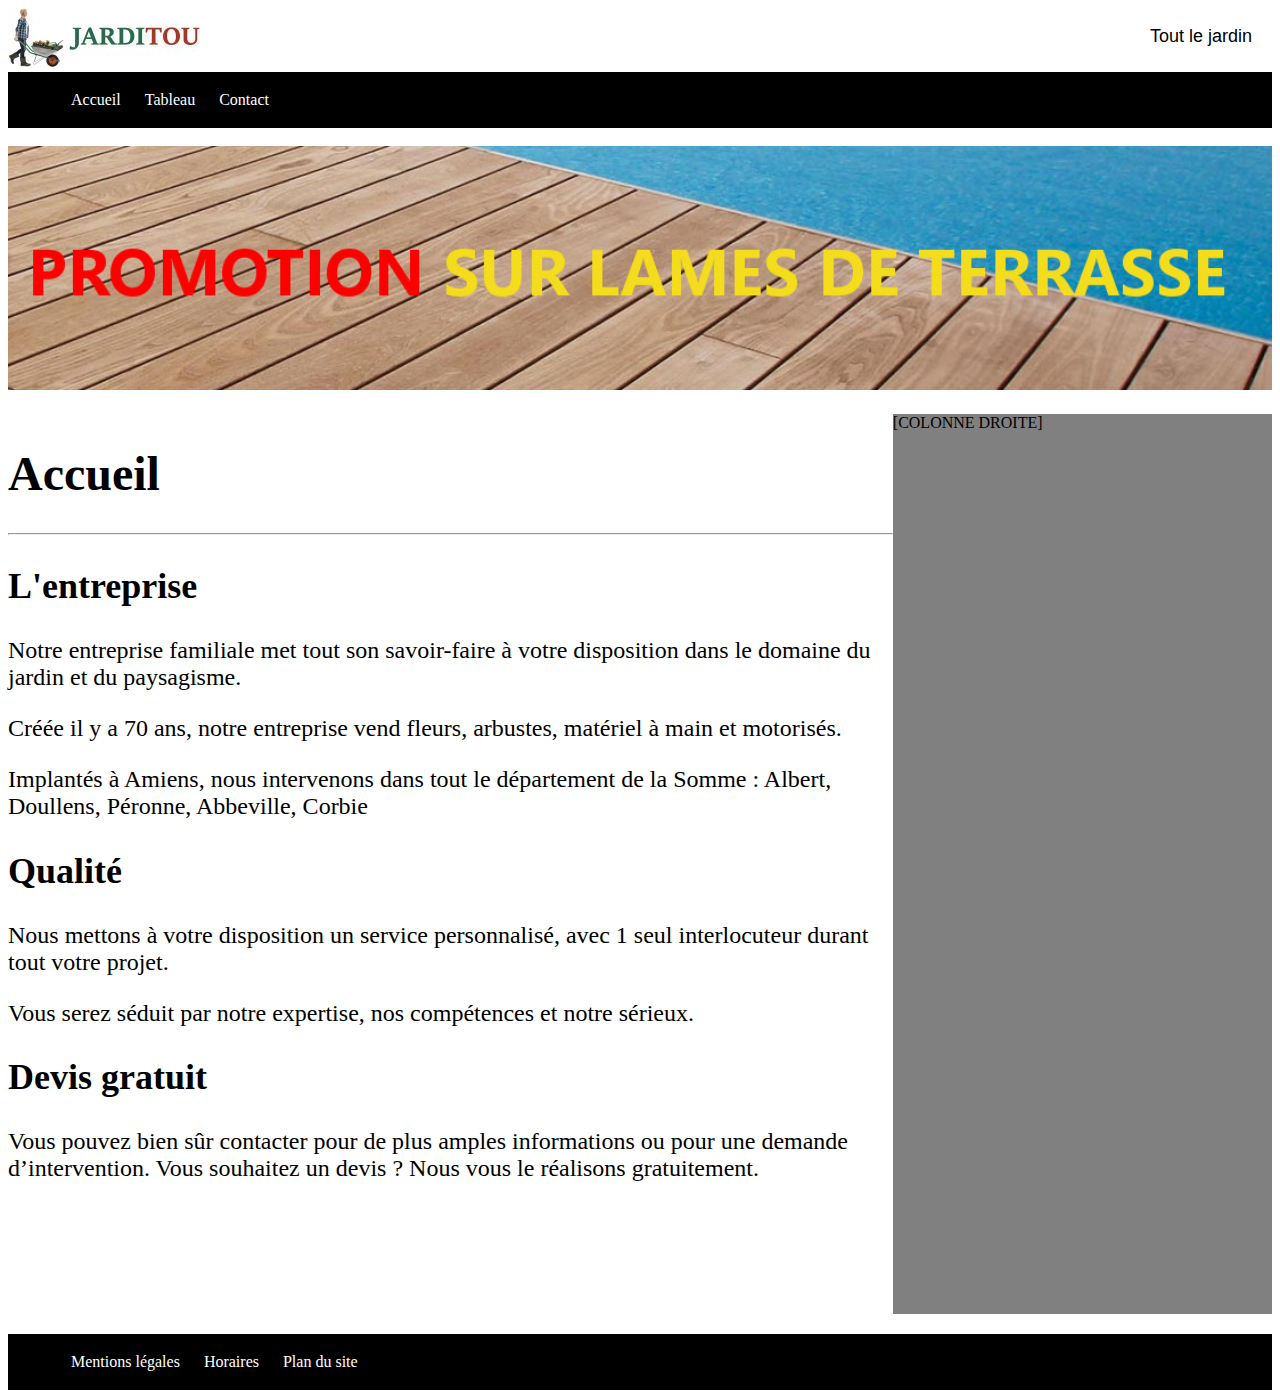
<file: Projet-css-html/Index.html>
<!DOCTYPE html>
<html lang="fr">
<head>
    <meta charset="UTF-8">
    <meta name="viewport" content="width=device-width, initial-scale=1.0, shrink-to-fit=no">
    <title>Jarditou</title>
    <link rel="stylesheet" href="cssindex.css">
</head>
<body>
    <header>
        <img src="images/jarditou_logo.jpg" alt="image du logo" title="logo" >
        <div class="test"><p>Tout le jardin</p></div>
    </header>
        <nav>
        <ul> 
            <li><a href="Index.html">Accueil</a></li>
            <li><a href="tableau.html">Tableau</a></li>
            <li><a href="contact.html">Contact</a></li>
                </ul>
            </nav>
            <br>
            <img class="resp" src="images/promotion.jpg"  alt="Promotion" title="Promotion">
            <BR>
 
 <div class="colonne">
    <section>
        <h1>Accueil</h1>
 <hr> 
        <article>
            <h2>L'entreprise</h2>
            <p>Notre entreprise familiale met tout son savoir-faire à votre disposition dans le domaine du jardin et du paysagisme.</p>
            <p>Créée il y a 70 ans, notre entreprise vend fleurs, arbustes, matériel à main et motorisés.</p>
            <p>Implantés à Amiens, nous intervenons dans tout le département de la Somme : Albert, Doullens, Péronne, Abbeville, Corbie</p>
        </article>
            <article>
            <h2>Qualité</h2>
            <p>Nous mettons à votre disposition un service personnalisé, avec 1 seul interlocuteur durant tout votre projet.</p>
            <p>Vous serez séduit par notre expertise, nos compétences et notre sérieux.</p>
        </article>
        <article>
            <h2>Devis gratuit</h2>
            <p>Vous pouvez bien sûr contacter pour de plus amples informations ou pour une demande d’intervention. Vous souhaitez un devis ? Nous vous le réalisons gratuitement.</p>
        </article>
        <br>
        <br>
        <br>
        <br>
    </section>
    <aside>
        [COLONNE DROITE]
    </aside>
</div>
<footer>
    <nav>
    <ul> 
        <li><a href="mentionslégales.html">Mentions légales </a></li>
        <li><a href="horaires.html">Horaires</a></li>
        <li><a href="Plandusite.html">Plan du site</a></li>
            </ul>
        </nav>
</footer>
</body>
</html>
</file>
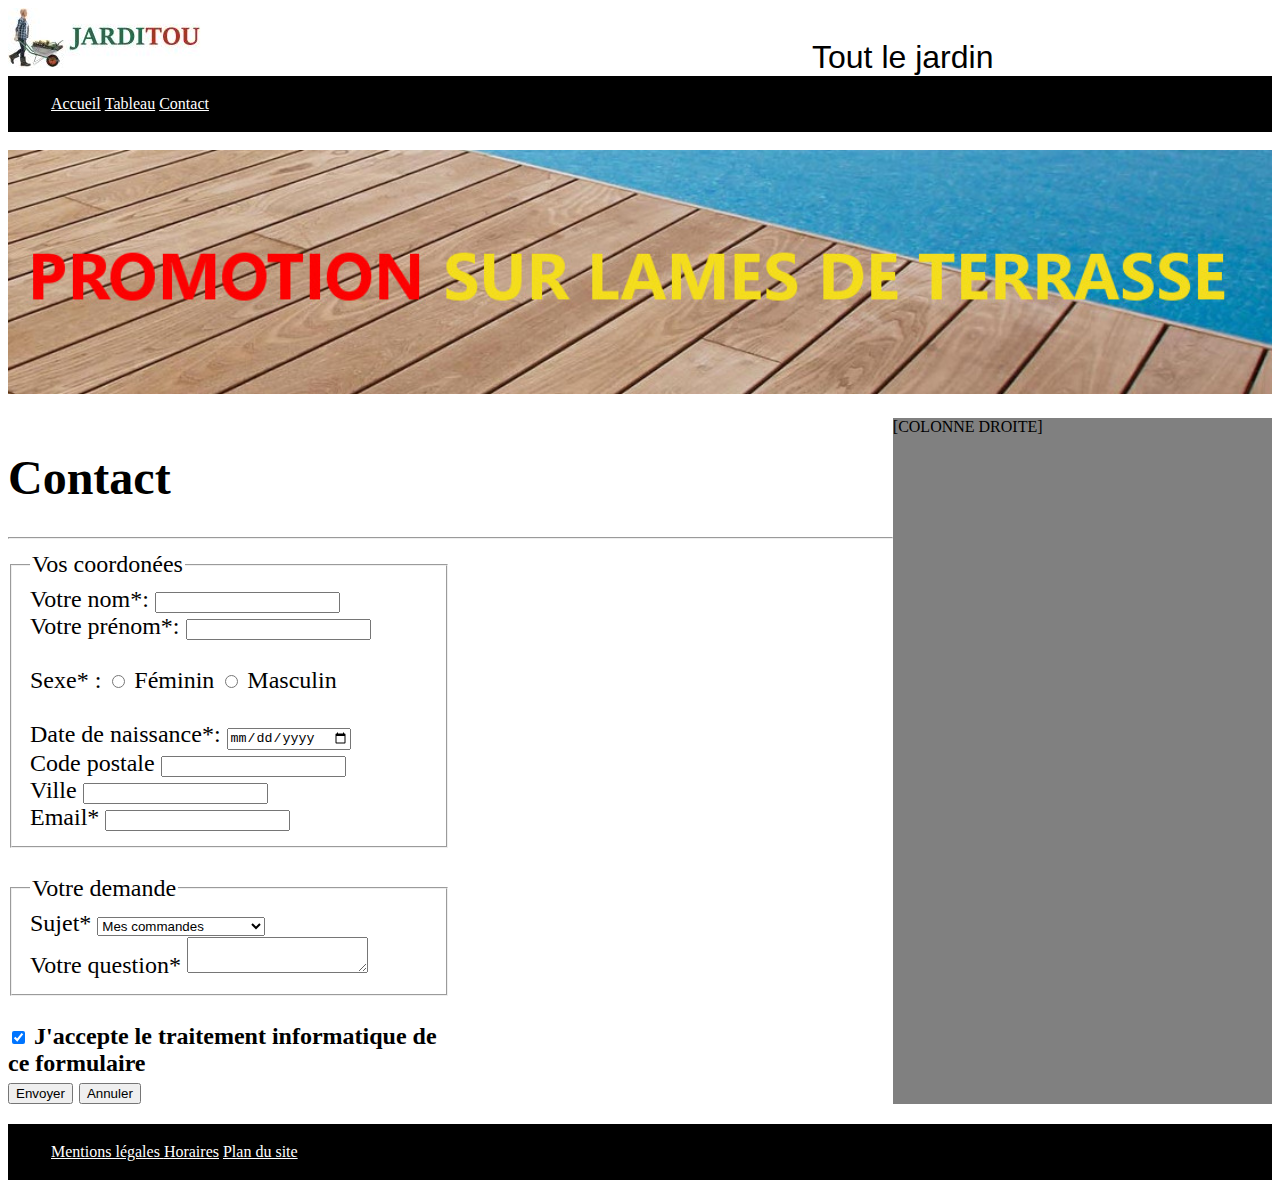
<file: contactCSS.html>
<!DOCTYPE html>
<html lang="fr">

<head>
    <meta charset="UTF-8">
    <meta name="viewport" content="width=device-width, initial-scale=1.0">
    <title>Jarditou</title>
    <link rel="stylesheet" href="cssindex.css">
</head>

<body>
    <header>
        <img src="images/jarditou_logo.jpg" alt="logo" title="logo">
        <div class="test">Tout le jardin</div>
    </header>
    <nav>
        <ul>
            <li><a href="IndexCSS.html">Accueil</a></li>
            <li><a href="tableauCSS.html">Tableau</a></li>
            <li><a href="contactCSS.html">Contact</a></li>
        </ul>
    </nav>
    <br>
    <img src="images/promotion.jpg" alt="Promotion" title="Promotion" width="100%">
    <BR>
    <div class="colonne">
        <section>
            <h1>Contact</h1>
            <hr>
            <form action="http://bienvu.net/script.php" method="GET">
                <fieldset>
                    <legend> Vos coordonées</legend>
                    <label for="nom">Votre nom*:</label>
                    <input type="text" name="nom" id="nom" required>
                    <br>
                    <label for="firstname">Votre prénom*:</label>
                    <input type="text" name="firstname" id="firstname" required>
                    <br>
                    <br> Sexe* :
                    <input type="radio" name="Sexe" value="Féminin" id="sexe"> Féminin
                    <input type="radio" name="Sexe" value="Masculin" required> Masculin
                    <br>
                    <br>
                    <label for="date">Date de naissance*:</label>
                    <input type="date" name="ddn" id="date" required>
                    <br>
                    <label for="texte">Code postale</label>
                    <input type="text" name="postalcode" id="texte">
                    <br>
                    <label for="city">Ville</label>
                    <input type="text" name="city" id="city">
                    <br>
                    <label for="email">Email*</label>
                    <input type="text" name="email" id="email" required>
                </fieldset>

                <BR>
                <fieldset>
                    <legend> Votre demande</legend>
                    <label for="subject">Sujet*</label>
                    <select id="subject"> 
    <option value="text">Mes commandes</option>
    <option value="text">Questions sur un produit</option>
    <option value="text">Réclamation</option>
    <option value="text">Autres</option>
</select>
                    <br>
                    <label for="text">Votre question*</label>
                    <textarea name="commentaire" rows="2" cols="20" required></textarea>
                </fieldset>
                <br>
                <input type="checkbox" name="text" value="text" checked><b> J'accepte le traitement informatique de ce formulaire</b>
                <br>
                <input type="submit" value="Envoyer">
                <input type="submit" value="Annuler">
            </form>
        </section>
        <aside>
            [COLONNE DROITE]
        </aside>
    </div>
    <footer>
        <nav>
            <ul>
                <li><a href="mentionslégales.html">Mentions légales </a></li>
                <li><a href="horaires.html">Horaires</a></li>
                <li><a href="Plandusite.html">Plan du site</a></li>
            </ul>
        </nav>

    </footer>


</body>

</html>
</file>
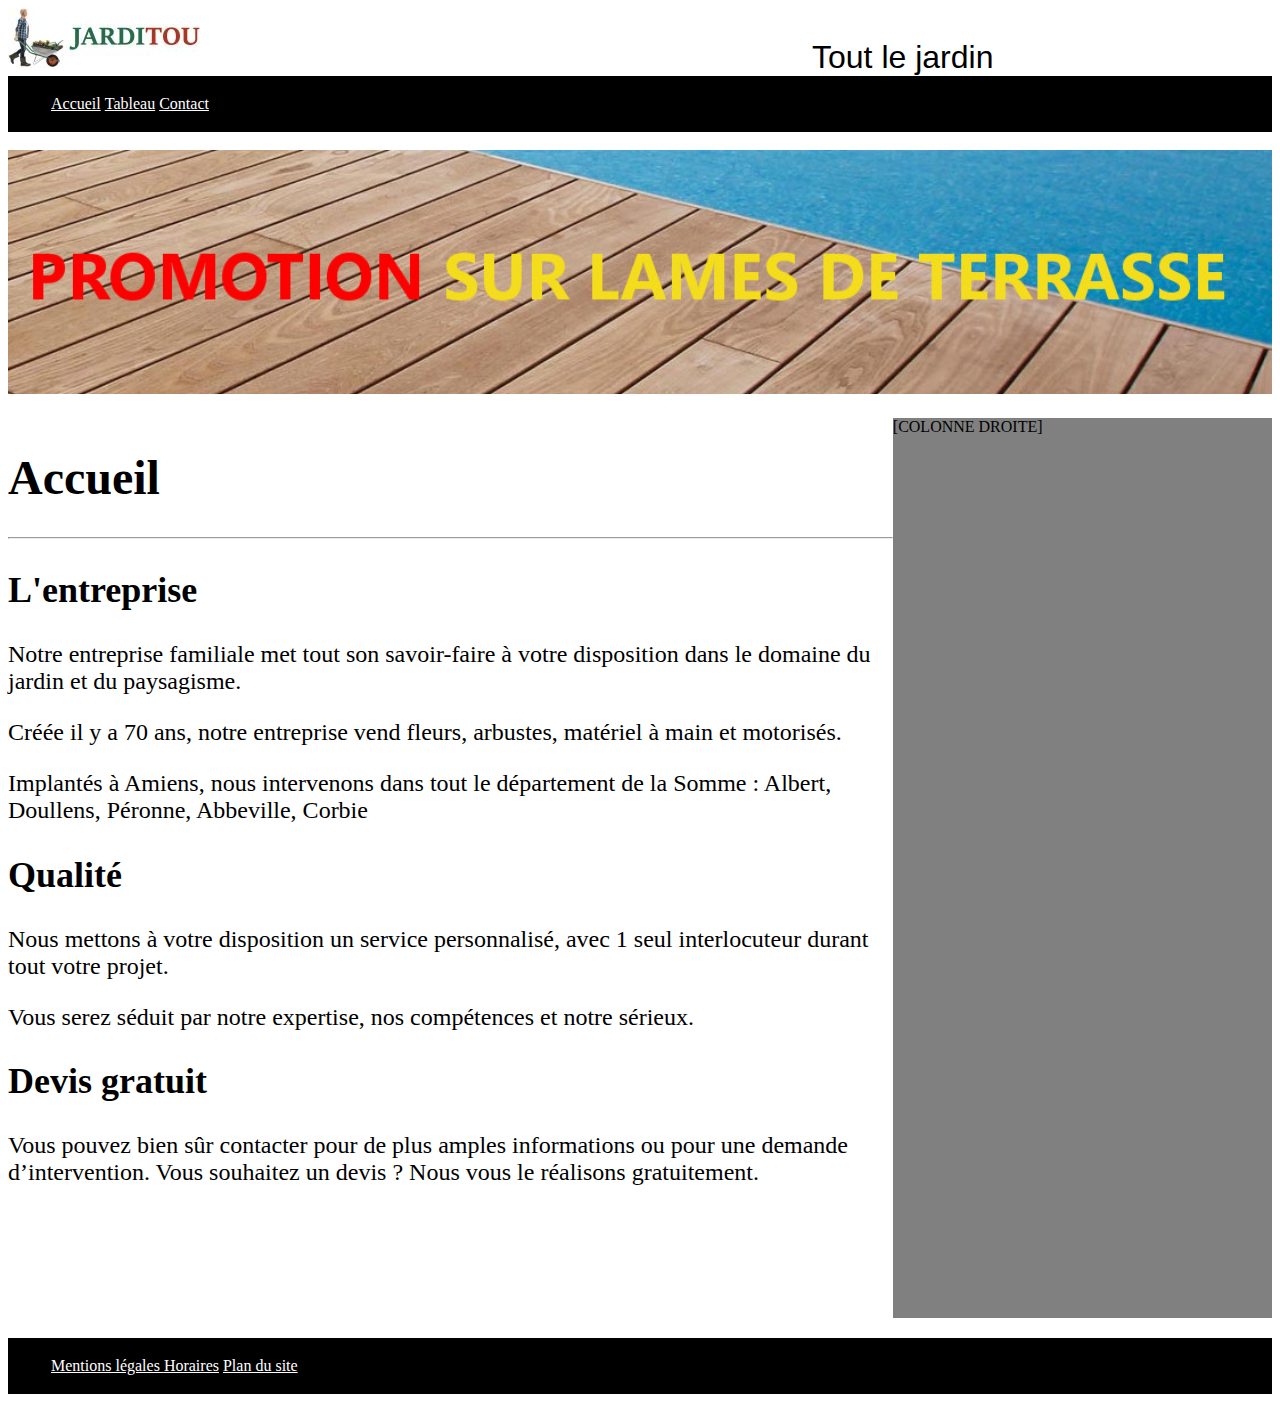
<file: IndexCSS.html>
<!DOCTYPE html>
<html lang="fr">
<head>
    <meta charset="UTF-8">
    <meta name="viewport" content="width=device-width, initial-scale=1.0, shrink-to-fit=no">
    <title>Jarditou</title>
    <link rel="stylesheet" href="cssindex.css">
</head>
<body>
    <header>
        <img src="images/jarditou_logo.jpg" alt="image du logo" title="logo" >
            <div class="test">Tout le jardin</div>
        </header>
        <nav>
        <ul> 
            <li><a href="IndexCSS.html">Accueil</a></li>
            <li><a href="tableauCSS.html">Tableau</a></li>
            <li><a href="contactCSS.html">Contact</a></li>
                </ul>
            </nav>
            <br>
            <img class="resp" src="images/promotion.jpg"  alt="Promotion" title="Promotion">
            <BR>
 
 <div class="colonne">
    <section>
        <h1>Accueil</h1>
 <hr> 
        <article>
            <h2>L'entreprise</h2>
            <p>Notre entreprise familiale met tout son savoir-faire à votre disposition dans le domaine du jardin et du paysagisme.</p>
            <p>Créée il y a 70 ans, notre entreprise vend fleurs, arbustes, matériel à main et motorisés.</p>
            <p>Implantés à Amiens, nous intervenons dans tout le département de la Somme : Albert, Doullens, Péronne, Abbeville, Corbie</p>
        </article>
            <article>
            <h2>Qualité</h2>
            <p>Nous mettons à votre disposition un service personnalisé, avec 1 seul interlocuteur durant tout votre projet.</p>
            <p>Vous serez séduit par notre expertise, nos compétences et notre sérieux.</p>
        </article>
        <article>
            <h2>Devis gratuit</h2>
            <p>Vous pouvez bien sûr contacter pour de plus amples informations ou pour une demande d’intervention. Vous souhaitez un devis ? Nous vous le réalisons gratuitement.</p>
        </article>
        <br>
        <br>
        <br>
        <br>
    </section>
    <aside>
        [COLONNE DROITE]
    </aside>
</div>
<footer>
    <nav>
    <ul> 
        <li><a href="mentionslégales.html">Mentions légales </a></li>
        <li><a href="horaires.html">Horaires</a></li>
        <li><a href="Plandusite.html">Plan du site</a></li>
            </ul>
        </nav>
</footer>
</body>
</html>
</file>
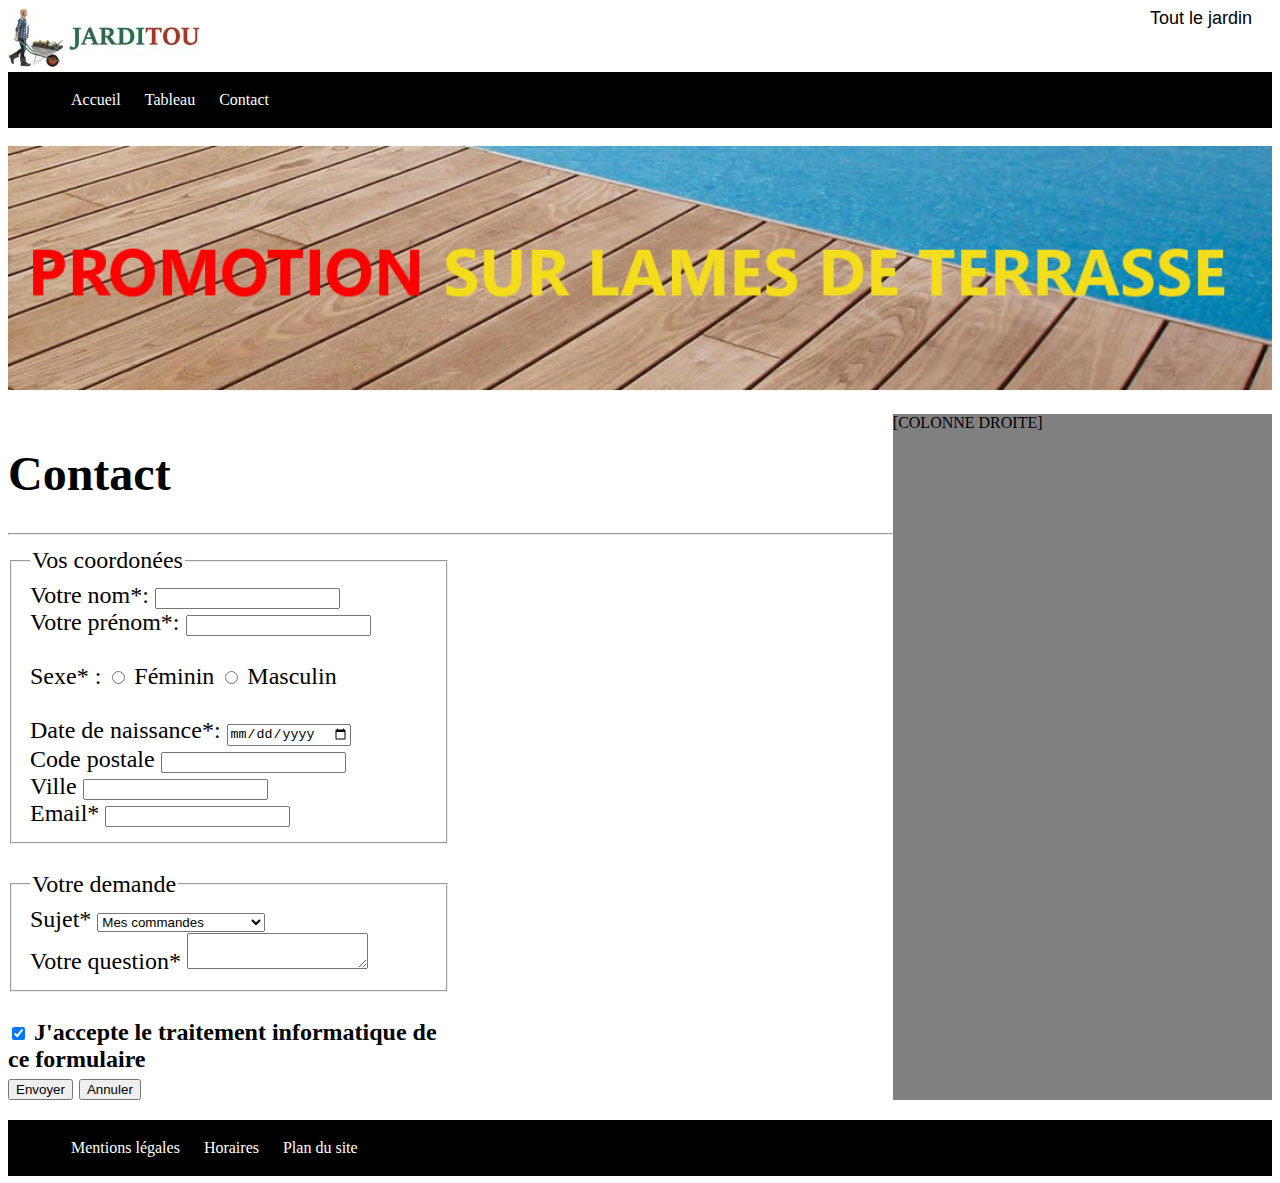
<file: Projet-css-html/contact.html>
<!DOCTYPE html>
<html lang="fr">

<head>
    <meta charset="UTF-8">
    <meta name="viewport" content="width=device-width, initial-scale=1.0">
    <title>Jarditou</title>
    <link rel="stylesheet" href="cssindex.css">
</head>

<body>
    <header>
        <img src="images/jarditou_logo.jpg" alt="logo" title="logo">
        <div class="test">Tout le jardin</div>
    </header>
    <nav>
        <ul>
            <li><a href="Index.html">Accueil</a></li>
            <li><a href="tableau.html">Tableau</a></li>
            <li><a href="contact.html">Contact</a></li>
        </ul>
    </nav>
    <br>
    <img src="images/promotion.jpg" alt="Promotion" title="Promotion" width="100%">
    <BR>
    <div class="colonne">
        <section>
            <h1>Contact</h1>
            <hr>
            <form action="http://bienvu.net/script.php" method="GET">
                <fieldset>
                    <legend> Vos coordonées</legend>
                    <label for="nom">Votre nom*:</label>
                    <input type="text" name="nom" id="nom" required>
                    <br>
                    <label for="firstname">Votre prénom*:</label>
                    <input type="text" name="firstname" id="firstname" required>
                    <br>
                    <br> Sexe* :
                    <input type="radio" name="Sexe" value="Féminin" id="sexe"> Féminin
                    <input type="radio" name="Sexe" value="Masculin" required> Masculin
                    <br>
                    <br>
                    <label for="date">Date de naissance*:</label>
                    <input type="date" name="ddn" id="date" required>
                    <br>
                    <label for="texte">Code postale</label>
                    <input type="text" name="postalcode" id="texte">
                    <br>
                    <label for="city">Ville</label>
                    <input type="text" name="city" id="city">
                    <br>
                    <label for="email">Email*</label>
                    <input type="text" name="email" id="email" required>
                </fieldset>

                <BR>
                <fieldset>
                    <legend> Votre demande</legend>
                    <label for="subject">Sujet*</label>
                    <select id="subject"> 
    <option value="text">Mes commandes</option>
    <option value="text">Questions sur un produit</option>
    <option value="text">Réclamation</option>
    <option value="text">Autres</option>
</select>
                    <br>
                    <label for="text">Votre question*</label>
                    <textarea name="commentaire" rows="2" cols="20" required></textarea>
                </fieldset>
                <br>
                <input type="checkbox" name="text" value="text" checked><b> J'accepte le traitement informatique de ce formulaire</b>
                <br>
                <input type="submit" value="Envoyer">
                <input type="submit" value="Annuler">
            </form>
        </section>
        <aside>
            [COLONNE DROITE]
        </aside>
    </div>
    <footer>
        <nav>
            <ul>
                <li><a href="mentionslégales.html">Mentions légales </a></li>
                <li><a href="horaires.html">Horaires</a></li>
                <li><a href="Plandusite.html">Plan du site</a></li>
            </ul>
        </nav>

    </footer>


</body>

</html>
</file>
<file: Projet-css-html/cssindex.css>
@media screen and (max-width:768px) {
    body {
        margin: 0;
    }
    aside {
        display: none;
    }
    ul {
        display: flex;
    }
    li {
        margin-left: 20px;
    }
    a {
        text-decoration: none;
    }
    li a {
        display: block;
    }
    section {
        width: 100%;
        margin: 20px;
    }
    .test {
        font-size: 1rem;
    }
}

@media screen and (min-width: 768px) {
    section {
        width: 70%;
        font-size: x-large;
    }
    li {
        margin-left: 20px;
    }
    a {
        text-decoration: none;
    }
    .test {
        font-size: 2rem;
    }
}

html {
    font-size: 100%;
    margin: 0;
    padding: 0;
}

.resp {
    width: 100%;
    margin: 0;
    padding: 0;
}


/*...Responsive...*/

.test {
    font-family: Arial, Helvetica, sans-serif;
    display: inline;
    float: right;
    margin-right: 20px;
    font-size: large;
    padding: 0;
}

nav a {
    color: #ffffff;
}

nav li {
    display: inline;
}

nav {
    background-color: #000000;
    padding: 3px;
}

li {
    margin-left: 20px;
}

a {
    text-decoration: none;
}

aside {
    border: 5px gray;
    position: static;
    background: gray;
    width: 30%;
}

.colonne {
    display: flex;
    margin: 20px 0 20px 0;
}

form {
    width: 50%;
}

table {
    width: 50%;
}
</file>
<file: cssindex.css>
@media screen and (max-width:768px)
 {

aside{display:none}
li a {display: block;}
section{width: 100%;}
.test{  
    font-size: 1rem;
}

}
@media screen and (min-width: 768px)
{
    section{width: 70%
        ;font-size: x-large;
    }
    
    .test{ 
        font-size: 2rem;
    }
}

html{
    font-size: 100%;
}
.resp{width: 100%;}

/*...Responsive...*/
.test{ 
    font-family: Arial, Helvetica, sans-serif;
    display: inline;  
    margin-left: 600px;
}

nav a{
color: #ffffff;
}
nav li {
    display:inline;
}
nav {
    background-color : #000000;
    padding: 3px;
     }
aside {
    border: 5px gray;
    position: static;
    background: gray;
    width: 30% ;
}
.colonne{
      display: flex;
      margin: 20px 0 20px 0;
    }
    form {
        width:50%
    }


table{
    width: 50%;
}
</file>
